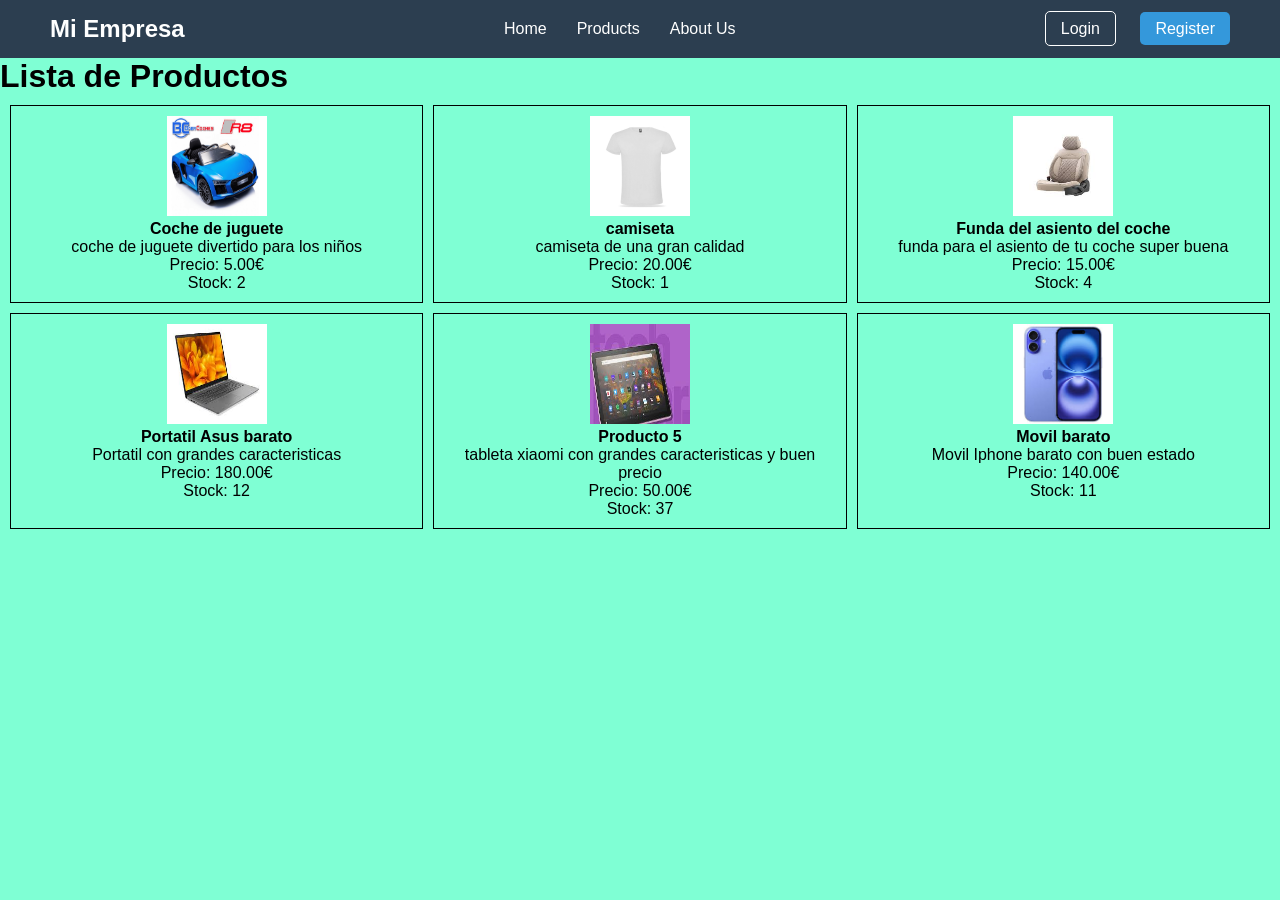
<file: index.html>
<!DOCTYPE html>
<html lang="es">
<head>
    <meta charset="UTF-8">
    <meta name="viewport" content="width=device-width, initial-scale=1.0">
    <title>Productos</title>
    <link rel="stylesheet" href="estilonav.css">
    <style>
        .grid {
            display: grid;
            grid-template-columns: repeat(3, 1fr);
            gap: 10px;
            padding: 10px;
        }
        .producto {
            border: 1px solid #000;
            padding: 10px;
            text-align: center;
        }
        .producto img {
            width: 100px;
            height: 100px;
        }
    </style>
</head>
<body>
      <nav>
        <div class="logo">
            <h1>Mi Empresa</h1>
        </div>
        
        <ul class="nav-links">
            <li><a href="#">Home</a></li>
            <li><a href="#">Products</a></li>
            <li><a href="#">About Us</a></li>
        </ul>
        
        <div class="auth-links">
            <a href="#" class="login">Login</a>
            <a href="#" class="register">Register</a>
        </div>
    </nav>
<h1>Lista de Productos</h1>

<div class="grid">
    <div class="producto">
        <img src="cocheJuguete.png" alt="Producto 1">
        <p><strong>Coche de juguete </strong></p>
        <p>coche de juguete divertido para los niños </p>
        <p>Precio: 5.00€</p>
        <p>Stock: 2</p>
    </div>
    <div class="producto">
        <img src="camiseta.jpg" alt="Producto 2">
        <p><strong>camiseta</strong></p>
        <p>camiseta de una gran calidad</p>
        <p>Precio: 20.00€</p>
        <p>Stock: 1</p>
    </div>
    <div class="producto">
        <img src="funda del asiento.jpg" alt="Producto 3">
        <p><strong>Funda del asiento del coche</strong></p>
        <p>funda para el asiento de tu coche super buena </p>
        <p>Precio: 15.00€</p>
        <p>Stock: 4</p>
    </div>
    <div class="producto">
        <img src="portatil.jpg" alt="Producto 4">
        <p><strong>Portatil Asus barato</strong></p>
        <p>Portatil con grandes caracteristicas </p>
        <p>Precio: 180.00€</p>
        <p>Stock: 12</p>
    </div>
    <div class="producto">
        <img src="tablet.jpg" alt="Producto 5">
        <p><strong>Producto 5</strong></p>
        <p>tableta xiaomi con grandes caracteristicas y buen precio</p>
        <p>Precio: 50.00€</p>
        <p>Stock: 37</p>
    </div>
    <div class="producto">
        <img src="MOVIL.jpg" alt="Producto 6">
        <p><strong>Movil  barato</strong></p>
        <p>Movil Iphone barato con buen estado </p>
        <p>Precio: 140.00€</p>
        <p>Stock: 11</p>
    </div>
</div>

</body>
</html>
</file>
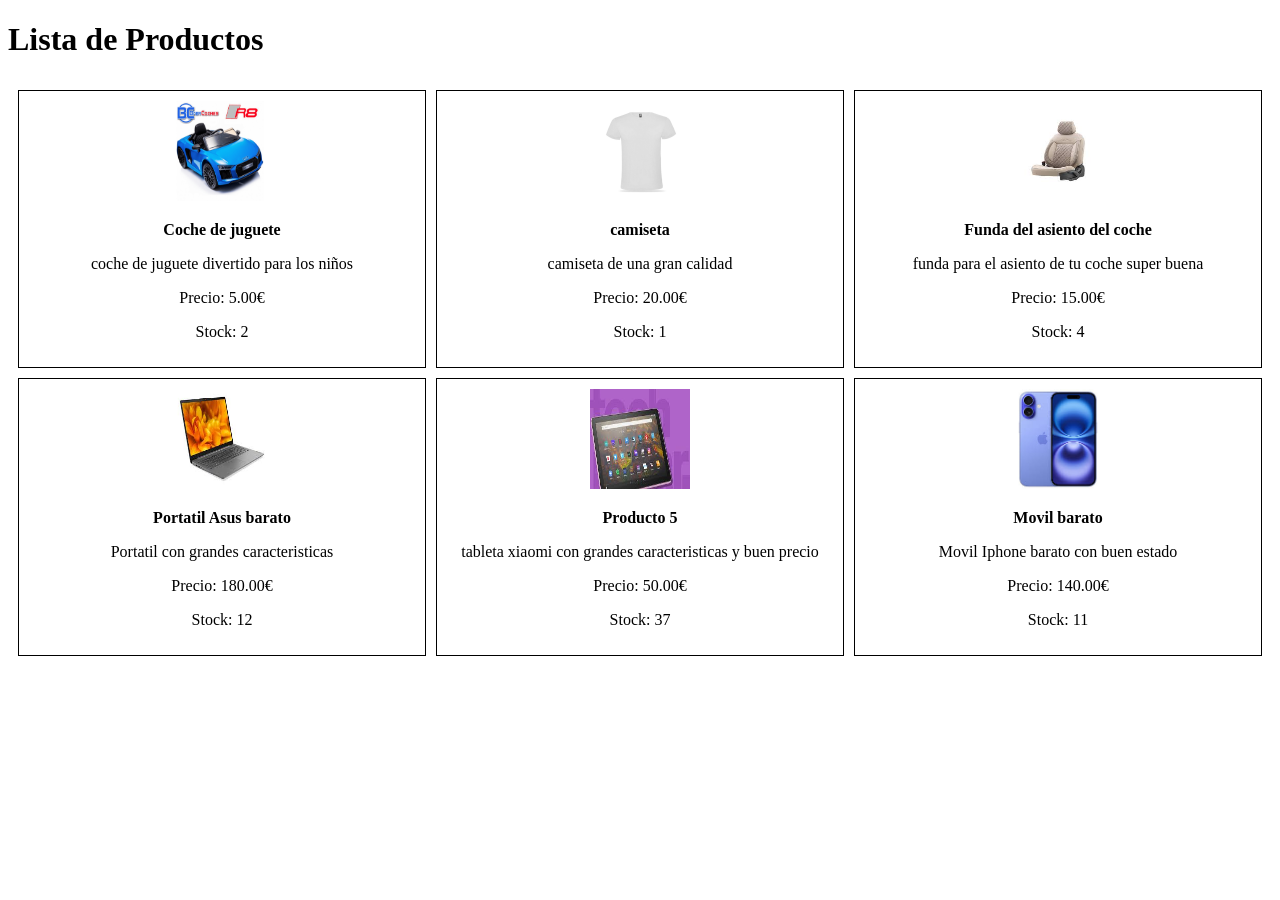
<file: cuadricula.html>
<!DOCTYPE html>
<html lang="es">
<head>
    <meta charset="UTF-8">
    <meta name="viewport" content="width=device-width, initial-scale=1.0">
    <title>Productos</title>
    <style>
        .grid {
            display: grid;
            grid-template-columns: repeat(3, 1fr);
            gap: 10px;
            padding: 10px;
        }
        .producto {
            border: 1px solid #000;
            padding: 10px;
            text-align: center;
        }
        .producto img {
            width: 100px;
            height: 100px;
        }
    </style>
</head>
<body>

<h1>Lista de Productos</h1>

<div class="grid">
    <div class="producto">
        <img src="cocheJuguete.png" alt="Producto 1">
        <p><strong>Coche de juguete </strong></p>
        <p>coche de juguete divertido para los niños </p>
        <p>Precio: 5.00€</p>
        <p>Stock: 2</p>
    </div>
    <div class="producto">
        <img src="camiseta.jpg" alt="Producto 2">
        <p><strong>camiseta</strong></p>
        <p>camiseta de una gran calidad</p>
        <p>Precio: 20.00€</p>
        <p>Stock: 1</p>
    </div>
    <div class="producto">
        <img src="funda del asiento.jpg" alt="Producto 3">
        <p><strong>Funda del asiento del coche</strong></p>
        <p>funda para el asiento de tu coche super buena </p>
        <p>Precio: 15.00€</p>
        <p>Stock: 4</p>
    </div>
    <div class="producto">
        <img src="portatil.jpg" alt="Producto 4">
        <p><strong>Portatil Asus barato</strong></p>
        <p>Portatil con grandes caracteristicas </p>
        <p>Precio: 180.00€</p>
        <p>Stock: 12</p>
    </div>
    <div class="producto">
        <img src="tablet.jpg" alt="Producto 5">
        <p><strong>Producto 5</strong></p>
        <p>tableta xiaomi con grandes caracteristicas y buen precio</p>
        <p>Precio: 50.00€</p>
        <p>Stock: 37</p>
    </div>
    <div class="producto">
        <img src="MOVIL.jpg" alt="Producto 6">
        <p><strong>Movil  barato</strong></p>
        <p>Movil Iphone barato con buen estado </p>
        <p>Precio: 140.00€</p>
        <p>Stock: 11</p>
    </div>
</div>

</body>
</html>
</file>
<file: estilonav.css>
* {
    margin: 0;
    padding: 0;
    box-sizing: border-box;
    font-family: Arial, sans-serif;

}
body{
    background-color:aquamarine;
}
nav {
    display: flex;
    justify-content: space-between;
    align-items: center;
    background-color: #2c3e50;
    padding: 15px 50px;
    color: white;
}

.nav-links {
    display: flex;
    list-style: none;
}

.nav-links li {
    margin-left: 30px;
}

.nav-links a {
    color: white;
    text-decoration: none;
    font-weight: 500;
    transition: color 0.3s;
}

.nav-links a:hover {
    color: #3498db;
}

.auth-links a {
    margin-left: 20px;
    padding: 8px 15px;
    border-radius: 5px;
    text-decoration: none;
    font-weight: 500;
    transition: all 0.3s;
}

.login {
    color: white;
    border: 1px solid white;
}

.login:hover {
    background-color: rgba(255, 255, 255, 0.1);
}

.register {
    background-color: #3498db;
    color: white;
}

.register:hover {
    background-color: #2980b9;
}
</file>
